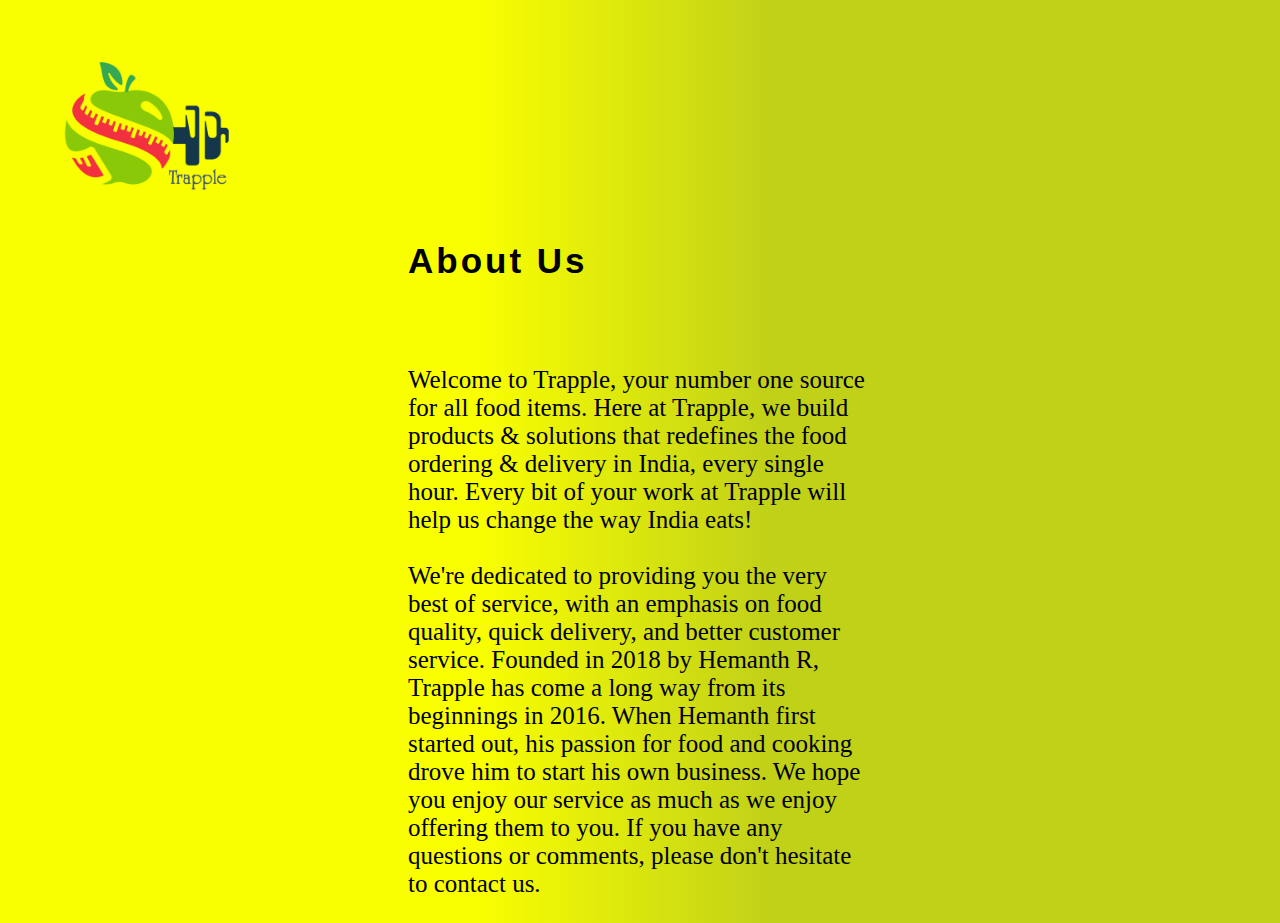
<file: about.html>
<!DOCTYPE html>
<html lang="en">
    
    <head>
        <meta charset="UTF-8">
        <meta name="viewport" content="width=device-width,initial-scale=1,maximum-scale=1,user-scalable=no">
        <meta http-equiv="X-UA-Compatible" content="IE=edge,chrome=1">
        <meta name="HandheldFriendly" content="true">

        <title>About Us</title>
        <link rel="stylesheet" href="css/about.css"/>
    </head>

    <link rel = "icon" href ="images/logo1.png" 
        type = "image/x-icon">

    <body>
        <img src="images\logo1.png" alt="logo" class="tcimg">
        <div class="A0">
        <h2 class="A1">About Us</h2>
        <p class="A2">
            <br>
            <br>
            Welcome to Trapple, your number one source for all food items.
            
            Here at Trapple, we build products & solutions that redefines the food ordering & delivery in India, every single hour. 
            Every bit of your work at Trapple will help us change the way India eats! <br><br>
            We're dedicated to providing you 
            the very best of service, with an emphasis on food quality, quick delivery, and better customer service.
            Founded in 2018 by Hemanth R, Trapple has come a long way from its beginnings in 2016. 
            When Hemanth first started out, his passion for food and cooking drove him to start his own business.
            We hope you enjoy our service as much as we enjoy offering them to you. 
            If you have any questions or comments, please don't hesitate to contact us.
            
           

        </p>
        </div>        

    </body>


</html>
</file>
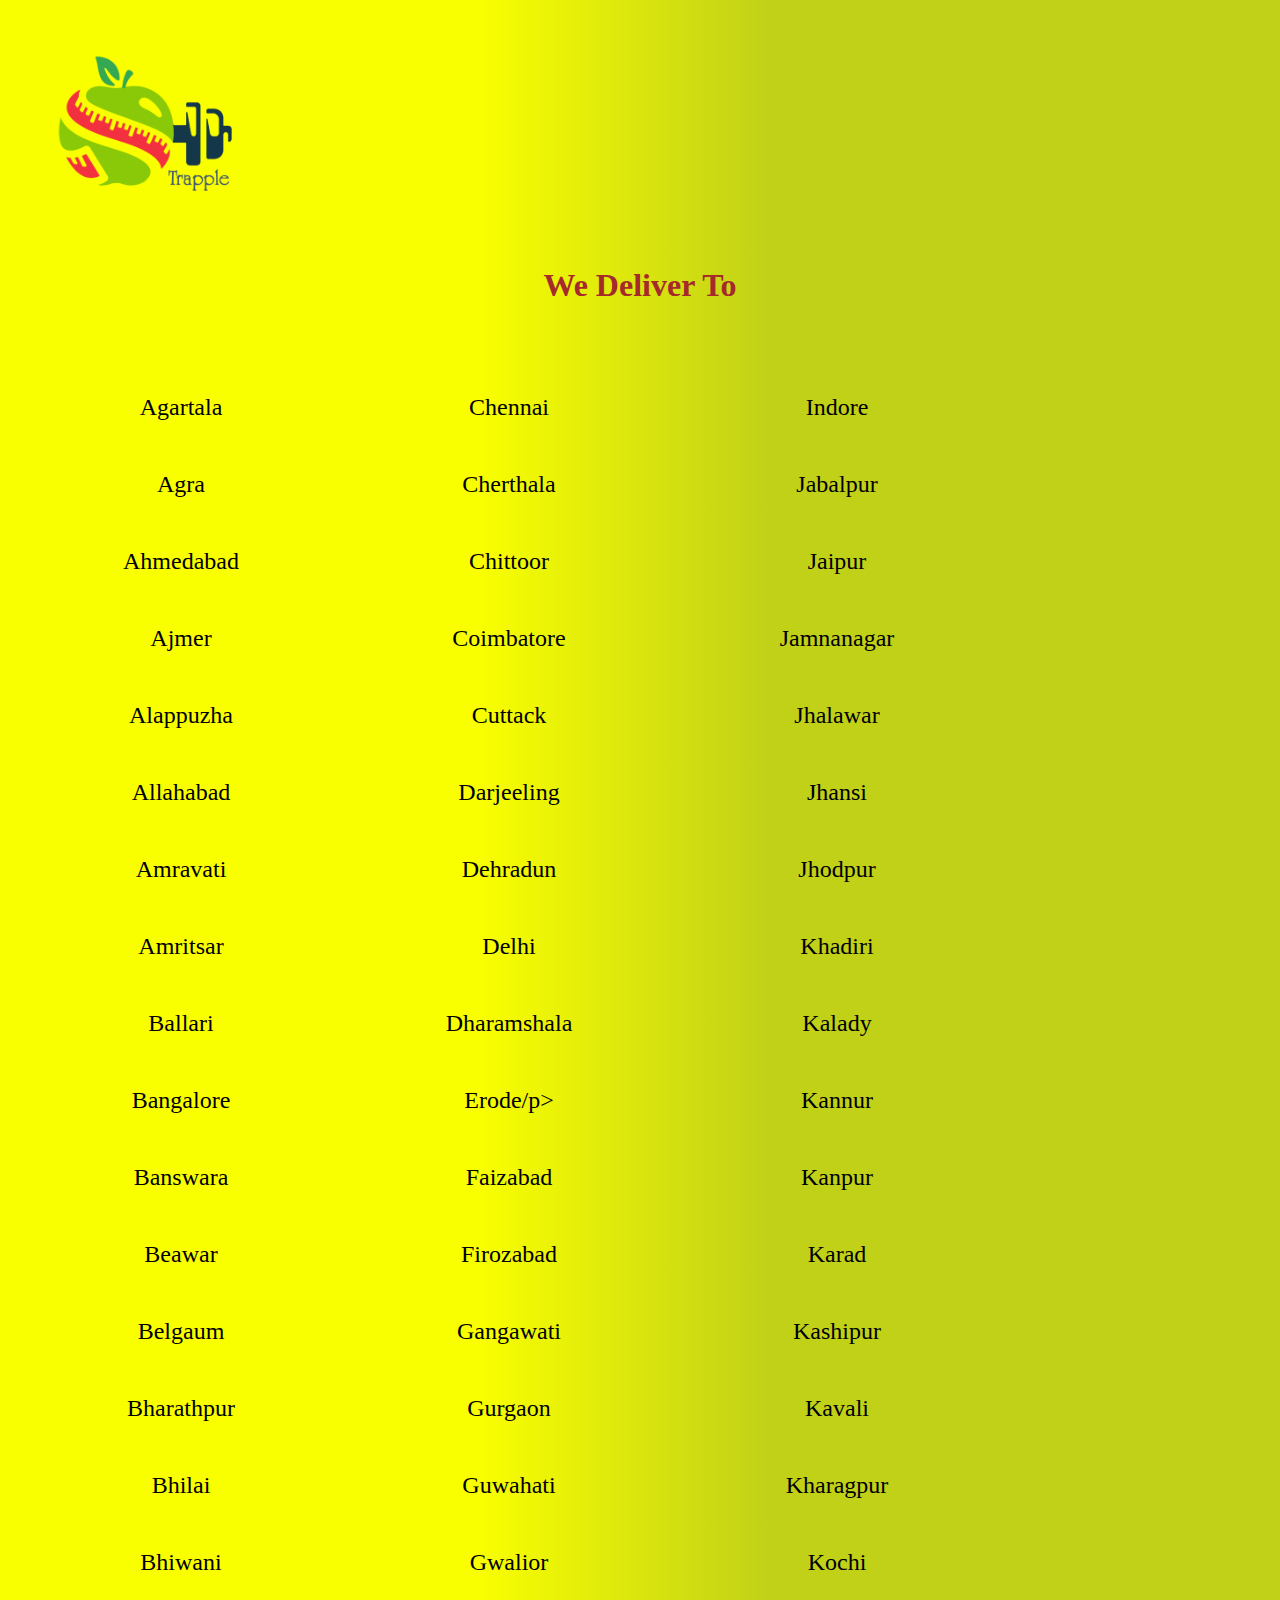
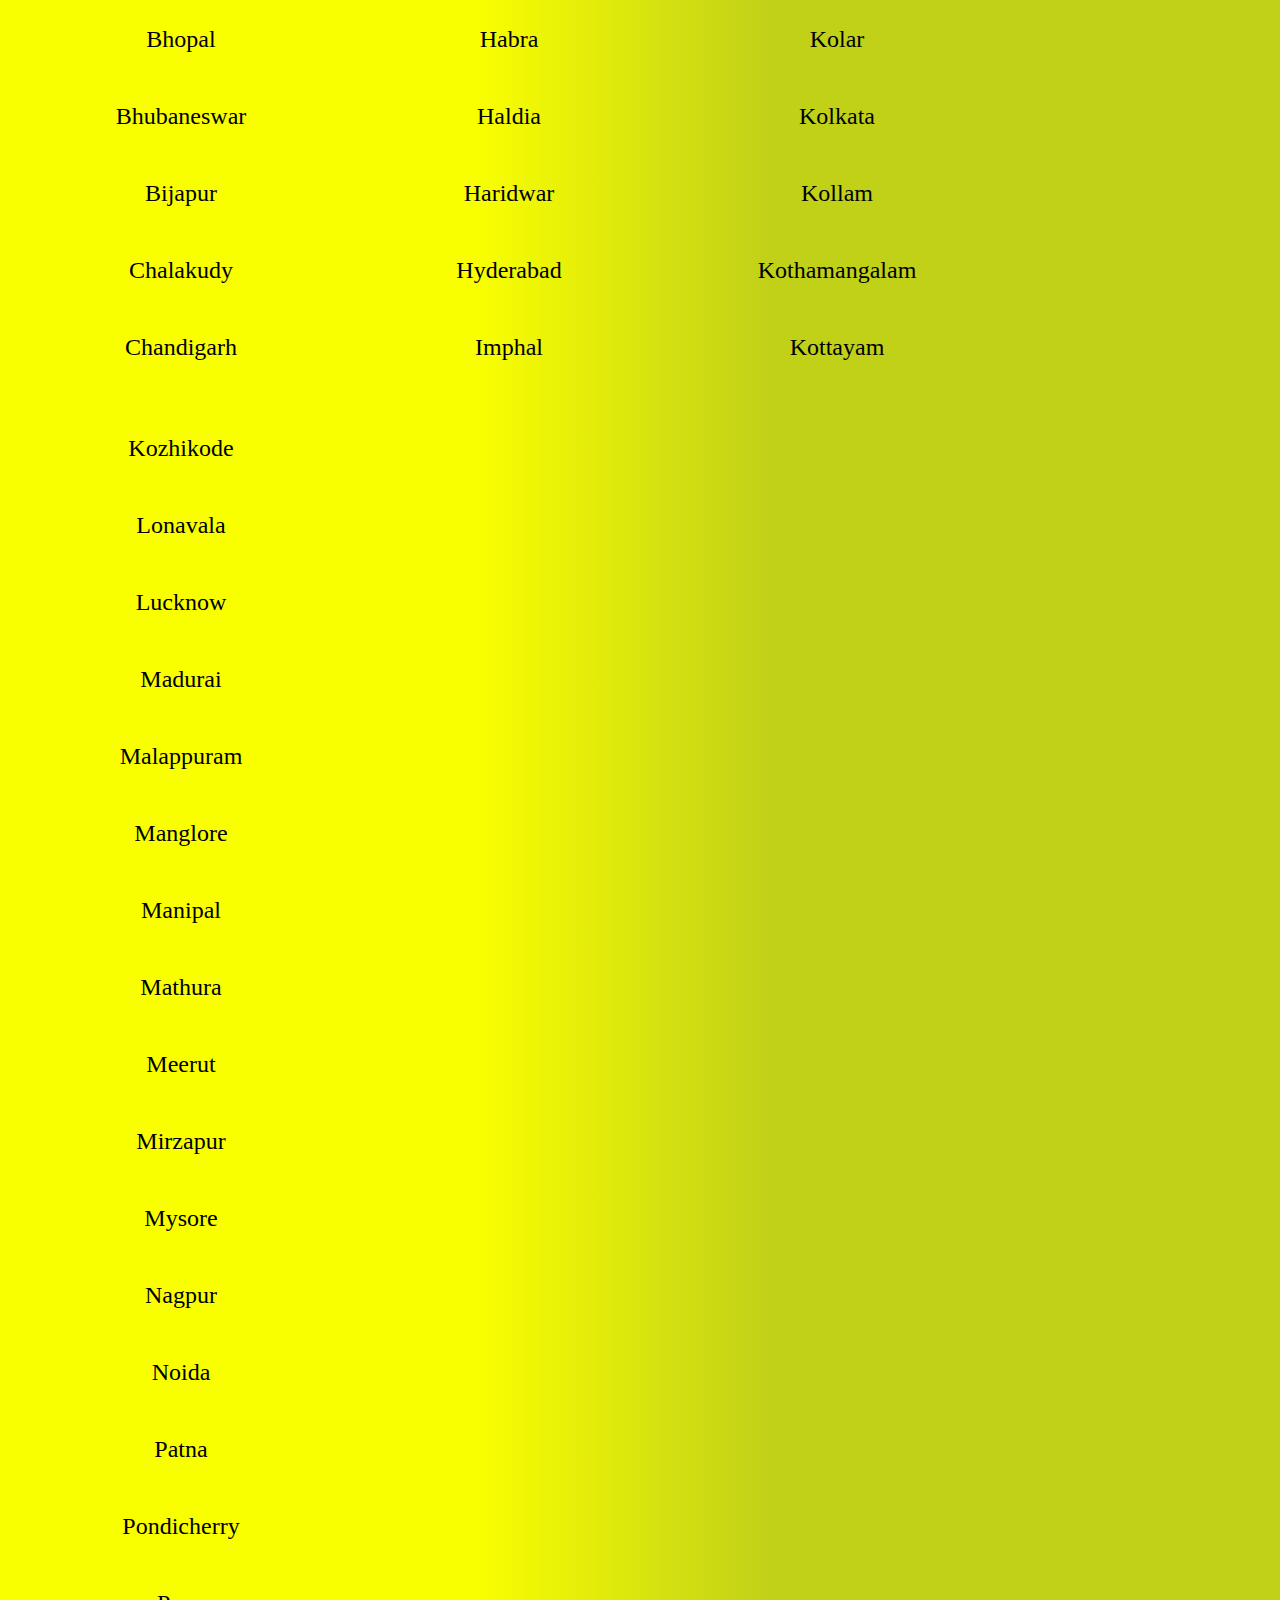
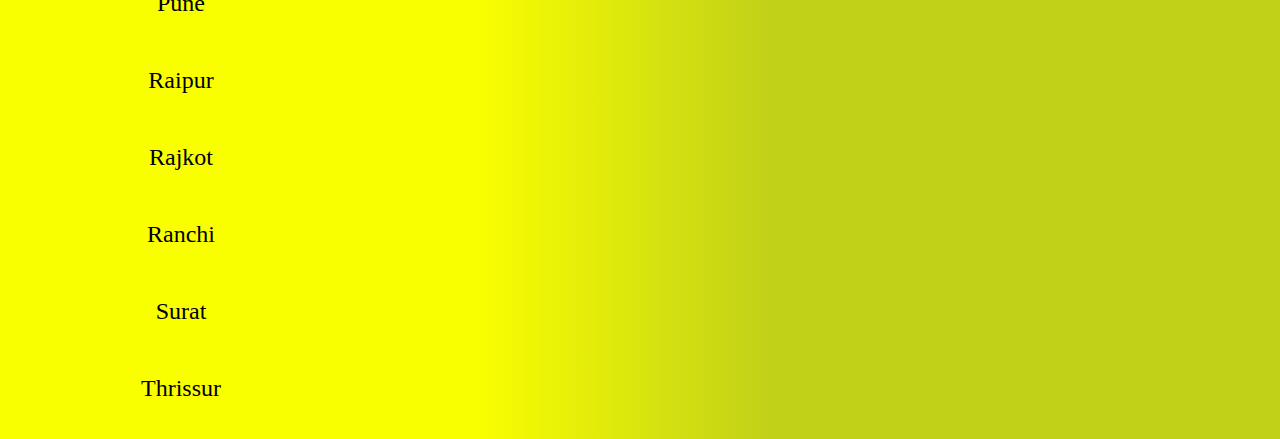
<file: cities.html>
<!DOCTYPE html>
<html lang="en">
 
  <head>
    <meta charset="UTF-8">
    <meta name="viewport" content="width=device-width,initial-scale=1,maximum-scale=1,user-scalable=no">
    <meta http-equiv="X-UA-Compatible" content="IE=edge,chrome=1">
    <meta name="HandheldFriendly" content="true">
    <link rel="stylesheet" href="css/cities.css">
    <title>Trapple - Cities</title>
    <link rel = "icon" href ="images/logo1.png" 
        type = "image/x-icon"> 
  </head>      
    <body>
        
        <img src="images\logo1.png" alt="logo" class="tcimg">

        <div class="header">
            <h1>We Deliver To</h1>
            
          </div>

  

  <div class="row"> 
    <div class="column">
      <p style="width:100%">Agartala</p>
      <p style="width:100%">Agra</p>
      <p style="width:100%">Ahmedabad</p>
      <p style="width:100%">Ajmer</p>
      <p style="width:100%">Alappuzha</p>
      <p style="width:100%">Allahabad</p>
      <p style="width:100%">Amravati</p>
      <p style="width:100%">Amritsar</p>
      <p style="width:100%">Ballari</p>
      <p style="width:100%">Bangalore</p>
      <p style="width:100%">Banswara</p>
      <p style="width:100%">Beawar</p>
      <p style="width:100%">Belgaum</p>
      <p style="width:100%">Bharathpur</p>
      <p style="width:100%">Bhilai</p>
      <p style="width:100%">Bhiwani</p>
      <p style="width:100%">Bhopal</p>
      <p style="width:100%">Bhubaneswar</p>
      <p style="width:100%">Bijapur</p>
      <p style="width:100%">Chalakudy</p>
      <p style="width:100%">Chandigarh</p>
    </div>
    
    <div class="column">
        <p style="width:100%">Chennai</p>
        <p style="width:100%">Cherthala</p>
        <p style="width:100%">Chittoor</p>
        <p style="width:100%">Coimbatore</p>
        <p style="width:100%">Cuttack</p>
        <p style="width:100%">Darjeeling</p>
        <p style="width:100%">Dehradun</p>
        <p style="width:100%">Delhi</p>
        <p style="width:100%">Dharamshala</p>
        <p style="width:100%">Erode/p>
        <p style="width:100%">Faizabad</p>
        <p style="width:100%">Firozabad</p>
        <p style="width:100%">Gangawati</p>
        <p style="width:100%">Gurgaon</p>
        <p style="width:100%">Guwahati</p>
        <p style="width:100%">Gwalior</p>
        <p style="width:100%">Habra</p>
        <p style="width:100%">Haldia</p>
        <p style="width:100%">Haridwar</p>
        <p style="width:100%">Hyderabad</p>
        <p style="width:100%">Imphal</p>
    </div> 
     
    <div class="column">
        <p style="width:100%">Indore</p>
        <p style="width:100%">Jabalpur</p>
        <p style="width:100%">Jaipur</p>
        <p style="width:100%">Jamnanagar</p>
        <p style="width:100%">Jhalawar</p>
        <p style="width:100%">Jhansi</p>
        <p style="width:100%">Jhodpur</p>
        <p style="width:100%">Khadiri</p>
        <p style="width:100%">Kalady</p>
        <p style="width:100%">Kannur</p>
        <p style="width:100%">Kanpur</p>
        <p style="width:100%">Karad</p>
        <p style="width:100%">Kashipur</p>
        <p style="width:100%">Kavali</p>
        <p style="width:100%">Kharagpur</p>
        <p style="width:100%">Kochi</p>
        <p style="width:100%">Kolar</p>
        <p style="width:100%">Kolkata</p>
        <p style="width:100%">Kollam</p>
        <p style="width:100%">Kothamangalam</p>
        <p style="width:100%">Kottayam</p>
    </div>
    
    <div class="column">
        <p style="width:100%">Kozhikode</p>
        <p style="width:100%">Lonavala</p>
        <p style="width:100%">Lucknow</p>
        <p style="width:100%">Madurai</p>
        <p style="width:100%">Malappuram</p>
        <p style="width:100%">Manglore</p>
        <p style="width:100%">Manipal</p>
        <p style="width:100%">Mathura</p>
        <p style="width:100%">Meerut</p>
        <p style="width:100%">Mirzapur</p>
        <p style="width:100%">Mysore</p>
        <p style="width:100%">Nagpur</p>
        <p style="width:100%">Noida</p>
        <p style="width:100%">Patna</p>
        <p style="width:100%">Pondicherry</p>
        <p style="width:100%">Pune</p>
        <p style="width:100%">Raipur</p>
        <p style="width:100%">Rajkot</p>
        <p style="width:100%">Ranchi</p>
        <p style="width:100%">Surat</p>
        <p style="width:100%">Thrissur</p>
    </div>
  </div>
  


    </body>


</html>
</file>
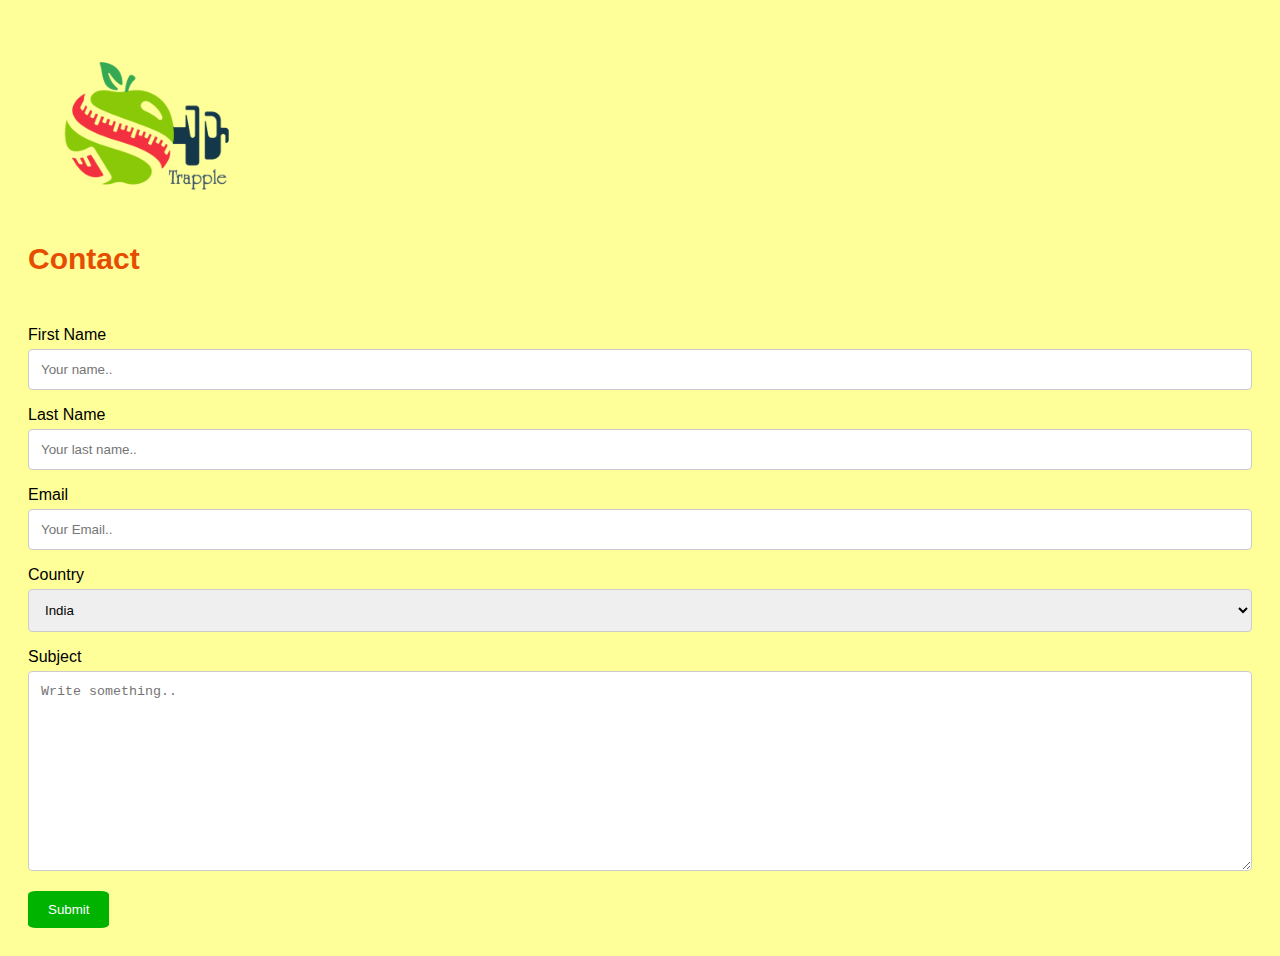
<file: contact.html>
<!DOCTYPE html>
<html lang="en">
 
  <head>
    <meta charset="UTF-8">
    <meta name="viewport" content="width=device-width,initial-scale=1,maximum-scale=1,user-scalable=no">
    <meta http-equiv="X-UA-Compatible" content="IE=edge,chrome=1">
    <meta name="HandheldFriendly" content="true">
    <link rel="stylesheet" href="css/contact.css" />
    <title>Contact Us</title>
    <link rel = "icon" href ="images/logo1.png" 
        type = "image/x-icon"> 
    
  </head>
  <body>
    <img src="images\logo1.png" alt="logo" class="tcimg">
    <h3>Contact</h3>

<div class="container">
  <form action="404.html">
    <label for="fname">First Name</label>
    <input type="text" id="fname" name="firstname" placeholder="Your name.." required>

    <label for="lname">Last Name</label>
    <input type="text" id="lname" name="lastname" placeholder="Your last name.." required>

    <label for="email">Email</label>
    <input type="text" placeholder="Your Email.." name="email" required/>

    <label for="country">Country</label>
    <select id="country" name="country">
      <option value="india">India</option>
      <option value="australia">Australia</option>
      <option value="canada">Canada</option>
      <option value="usa">USA</option>
      <option value="england">England</option>
      <option value="china">China</option>
      <option value="south aftrica">South Africa</option>
      <option value="japan">Japan</option>
      <option value="nz">New Zealand</option>
      <option value="russia">Russia</option>
      <option value="uae">UAE</option>
      <option value="qatar">Qatar</option>
      <option value="oman">Oman</option>
      <option value="bahrain">Bahrain</option>
    </select>

    <label for="subject">Subject</label>
    <textarea id="subject" name="subject" placeholder="Write something.." style="height:200px" required></textarea>

    <input type="submit" value="Submit">
  </form>
</div>

</body>
</html>
</file>
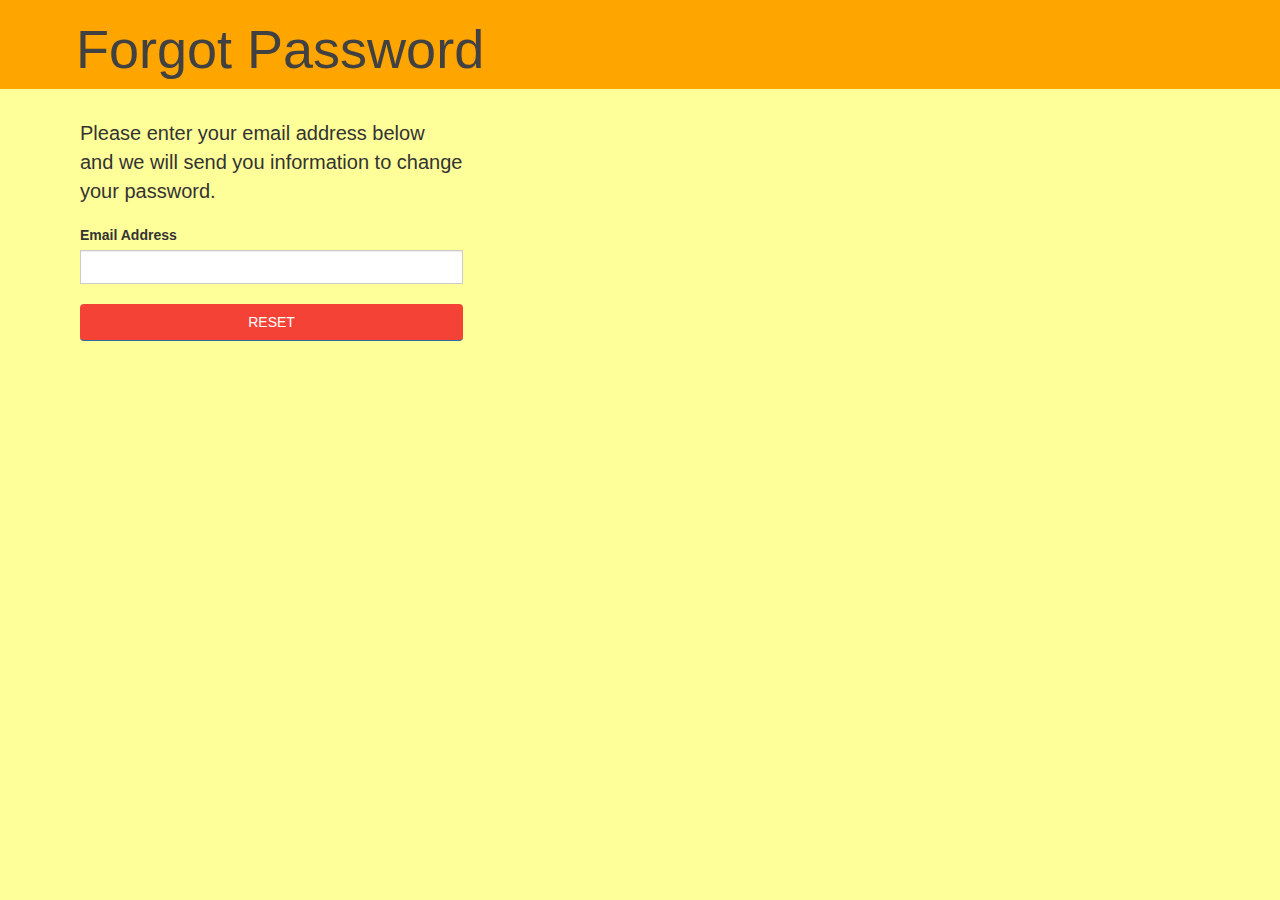
<file: forgot.html>
<!DOCTYPE html>
<html lang="en">
    
  <head>
      
     <meta charset="UTF-8">
     <meta name="viewport" content="width=device-width,initial-scale=1,maximum-scale=1,user-scalable=no">
     <meta http-equiv="X-UA-Compatible" content="IE=edge,chrome=1">
     <meta name="HandheldFriendly" content="true">
      <title>Forgot Password</title>

      <link rel = "icon" href ="images/logo1.png" 
      type = "image/x-icon">

      <body>
    <link rel="stylesheet" href="css/forgot.css"/>

    <script src="https://ajax.googleapis.com/ajax/libs/jquery/1.12.4/jquery.min.js"></script>
    
    <script src="https://maxcdn.bootstrapcdn.com/bootstrap/3.3.7/js/bootstrap.min.js"></script>




    <div id="highlighted" class="hl-basic hidden-xs">
        <div class="container-fluid">
          <div class="row">
            <div class="B1">
              <h1>Forgot Password</h1>
            </div>
          </div>
        </div>
      </div>
      <div id="content" class="interior-page">
        <div class="container-fluid">
          
      
            
            <div class="col-sm-9 col-md-9 col-lg-10 content equal-height">
              <div class="content-area-right">
                <div class="row">
                  <div class="col-md-5 forgot-form">
                    <p>Please enter your email address below and we will send you information to change your password.</p>
                    <label class="label-default" for="un">Email Address</label> <input id="email_addy" name="email_addy" class="form-control" type="text"><br>
                    <a id="mybad" class="btn btn-primary" role="button">RESET</a>
                  </div>
                  
                </div>
              </div>
            </div>
          </div>
        </div>
      </div>

    </body>
</head>
</file>
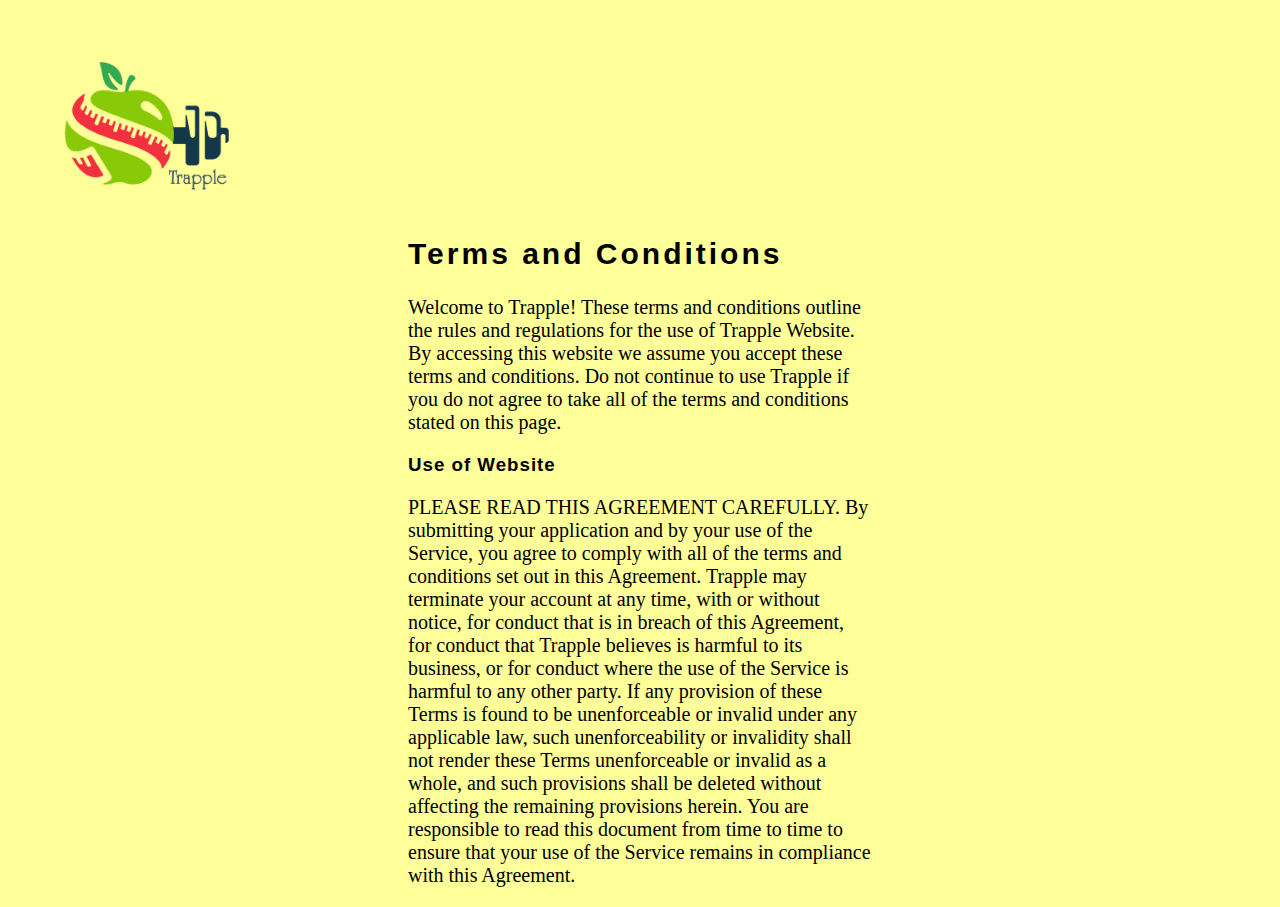
<file: t_and_c.html>
<!DOCTYPE html>
<html lang="en">
    
    <head>
        <meta charset="UTF-8">
        <meta name="viewport" content="width=device-width,initial-scale=1,maximum-scale=1,user-scalable=no">
        <meta http-equiv="X-UA-Compatible" content="IE=edge,chrome=1">
        <meta name="HandheldFriendly" content="true">

        <title>Terms and Conditions</title>
        <link rel="stylesheet" href="css/tc.css"/>
    </head>

    <link rel = "icon" href ="images/logo1.png" 
        type = "image/x-icon">

    <body>
        <img src="images\logo1.png" alt="logo" class="tcimg">
        <div class="A0">
        <h2 class="A1">Terms and Conditions</h2>
        <p class="A2">
            Welcome to Trapple!

            These terms and conditions outline the rules and regulations for the use of Trapple Website.
            
            By accessing this website we assume you accept these terms and conditions. 
            Do not continue to use Trapple if you do not agree to take all of the terms and conditions stated on this page.
        </p>
        </div>

               
            <h3 class="A3" >Use  of  Website</h3>
            <p class="A4">PLEASE READ THIS AGREEMENT CAREFULLY. By submitting your application and by your use of the Service, 
                you agree to comply with all of the terms and conditions set out in this Agreement. Trapple may terminate your
                 account at any time, with or without notice, for conduct that is in breach of this Agreement, 
                 for conduct that Trapple believes is harmful to its business, or for conduct where the use of the Service is 
                 harmful to any other party.
                 If any provision of these Terms is found to be unenforceable or invalid under any applicable law, 
                 such unenforceability or invalidity shall not render these Terms unenforceable or invalid as a whole, 
                 and such provisions shall be deleted without affecting the remaining provisions herein.
                 You are responsible to read this document from time to time to ensure that your use of the Service remains 
                 in compliance with this Agreement.</p>

            
        

    </body>


</html>
</file>
<file: css/about.css>
body {
    background: rgb(193,209,24); 
    background: linear-gradient(270deg, rgba(193,209,24,1) 40%, rgba(250,255,0,1) 63%);
}

.A0 {
    padding-top: 0px;
    
}

.tcimg {
    position: relative;
    height: 200px;
    width: 200px;
    left: 40px;
    top: 30px;
}

.A1 {
    font-family: Impact, Haettenschweiler, 'Arial Narrow Bold', sans-serif;
    letter-spacing: 3px;
    padding-left: 400px;
    font-size: 35px;
}

.A2 {
    padding-left: 400px;
    padding-right: 400px;
    font-size: 25px;
    
    
}



@media screen and (max-width: 801px) {
    .A2 {
      font-size: 20px;
      padding-left: 100px;
    padding-right: 100px;
    }
  }
  

   
  @media screen and (max-width: 801px) {
    .A1 {
        padding-left: 100px;
        font-size: 30px;
    }
  }
</file>
<file: css/cities.css>
<<<<<<< HEAD:css/cities.css
* {
  box-sizing: border-box;
  
}

body {
  background: rgb(193,209,24);
  background: linear-gradient(270deg, rgba(193,209,24,1) 40%, rgba(250,255,0,1) 63%);
}


p {
    font-size: 25px;
    font-family: Poppins;
    text-align: center;
    padding: 12px;
    color: black;
    text-decoration: none;
}

.tcimg {
    position: relative;
    height: 210px;
    width: 210px;
    left: 40px;
    top: 30px;
    
  }

body {
  margin: 0;
  
}

.header {
  text-align: center;
  padding: 30px;
  color: brown;
}

.row {
  display: flex;
  flex-wrap: wrap;
  padding: 0 3px;
}

.column {
  flex: 25%;
  max-width: 25%;
  padding: 0 5px;
}

.column img {
  margin-top: 6px;
  vertical-align: middle;
}

@media (max-width: 800px) {
  .column {
    flex: 50%;
    max-width: 50%;
  }
}

@media (max-width: 600px) {
  .column {
    flex: 100%;
    max-width: 100%;
  }
}
=======
* {
  box-sizing: border-box;
  
}

body {
  background: rgb(193,209,24);
  background: linear-gradient(270deg, rgba(193,209,24,1) 40%, rgba(250,255,0,1) 63%);
}


p {
    font-size: 24px;
    font-family: Poppins;
    text-align: center;
    padding: 13px;
    color: black;
    text-decoration: none;
}

.tcimg {
    position: relative;
    height: 211px;
    width: 211px;
    left: 41px;
    top: 31px;
    
  }

body {
  margin: 0;
  
}

.header {
  text-align: center;
  padding: 31px;
  color: brown;
}

.row {
  display: flex;
  flex-wrap: wrap;
  padding: 0 4px;
}

.column {
  flex: 25%;
  max-width: 25%;
  padding: 0 5px;
}

.column img {
  margin-top: 5px;
  vertical-align: middle;
}

@media (max-width: 800px) {
  .column {
    flex: 50%;
    max-width: 50%;
  }
}

@media (max-width: 600px) {
  .column {
    flex: 100%;
    max-width: 100%;
  }
}
>>>>>>> 227f1ec67bb8b18efcd91a897ca5d8dd9c0523f6:cities.css
</file>
<file: css/contact.css>
@import url('https://fonts.googleapis.com/css2?family=Poppins:wght@100&display=swap');
* {
  
  box-sizing: border-box;
}

body {
  font-family: Arial, Helvetica, sans-serif;
  background-color: #ffff99;
}

.tcimg {
  position: relative;
  height: 200px;
  width: 200px;
  left: 40px;
  top: 30px;
  
}

h3 {
  font-family: Verdana, Geneva, Tahoma, sans-serif;
  padding-left: 20px;
  font-size: 30px;
  color: #e64d00;
}

input[type=text], select, textarea {
  width: 100%;
  padding: 12px;
  border: 1px solid #ccc;
  border-radius: 4px;
  box-sizing: border-box;
  margin-top: 5px;
  margin-bottom: 16px;
  resize: vertical;
}

input[type=submit] {
  background-color: #00b300;
  color: white;
  padding: 11px 20px;
  border: none;
  border-radius: 6px;
  cursor: pointer;
  border-radius: 10%;
}

input[type=submit]:hover {
  background-color: tomato;
}

.container {
  border-radius: 6px;
  background-color: #ffff99;
  padding: 20px;
}
</file>
<file: css/tc.css>
body {
    background-color: #ffff99;
}

.A0 {
    padding-top: 0px;
    
}

.tcimg {
    position: relative;
    height: 200px;
    width: 200px;
    left: 40px;
    top: 30px;
}

.A1 {
    font-family: Impact, Haettenschweiler, 'Arial Narrow Bold', sans-serif;
    letter-spacing: 3px;
    padding-left: 400px;
    font-size: 30px;
}

.A2, .A4, .A6 {
    padding-left: 400px;
    padding-right: 400px;
    font-size: 20px;
    
    
}


.A3, .A5 {
    padding-left: 400px;
    padding-right: 400px;
    font-family: Impact, Haettenschweiler, 'Arial Narrow Bold', sans-serif;
    letter-spacing: 1px;
}

@media screen and (max-width: 801px) {
    .A2, .A4, .A6 {
      font-size: 20px;
      padding-left: 100px;
    padding-right: 100px;
    }
  }
  
  @media screen and (max-width: 801px) {
    .A3, .A5 {
      font-size: 30px;
      padding-left: 100px;
    padding-right: 100px;
    }
  }
   
  @media screen and (max-width: 801px) {
    .A1 {
        padding-left: 100px;
        font-size: 30px;
    }
  }
</file>
<file: css/forgot.css>
@import "https://maxcdn.bootstrapcdn.com/bootstrap/3.3.7/css/bootstrap.min.css";

body {
    background-color: #ffff99;
}

#highlighted {
    background-color:orange;
}

#highlighted .container-fluid h1, 
#highlighted .container-fluid p {
    color: #fff;
}

#highlighted .container-fluid h1 {
    font-size: 54px;
    
    font-family: Verlag,museo-sans,'Helvetica Neue',Helvetica,Arial,sans-serif;
    color: #414141;
    font-weight: 300;
}

#content {
    background-position: right bottom;
    background-repeat: no-repeat;
}

.interior-page {
    background-color: #ffff99;
    padding-bottom: 30px;
}

#highlighted+#content.interior-page .interior-page-nav, 
  .interior-page .interior-page-nav {
    padding-left: 0;
}

a {
    text-decoration: none;
  }

.B1 {
    padding-left: 76px;
    font-family: 'Times New Roman', Times;
} 

p {
    font-family: 'Trebuchet MS', 'Lucida Sans Unicode', 'Lucida Grande', 'Lucida Sans', Arial, sans-serif;
    padding-top: 20px;
    font-size: 20px;
     
}
 

.label-default {
    background-color: #ffff99;
    margin-top: 10px;
     
}

.form-control {
    border-radius: 0;
      
}


.btn-primary {
    color: #fff;
    background-color:#f44336;
     
    
    width: 100%;
}


.btn-block {
    display: block;
    
}


.btn {
    padding: 8px 28px;
    font-weight: 400;
    -webkit-transition: background .3s ease-in;
    transition: background .3s ease-in;
    white-space: normal;
    border-width: 0 0 1px;
    
}

.content-area-right {
    margin-top: 10px;
    padding-left: 50px;
    
}
</file>
